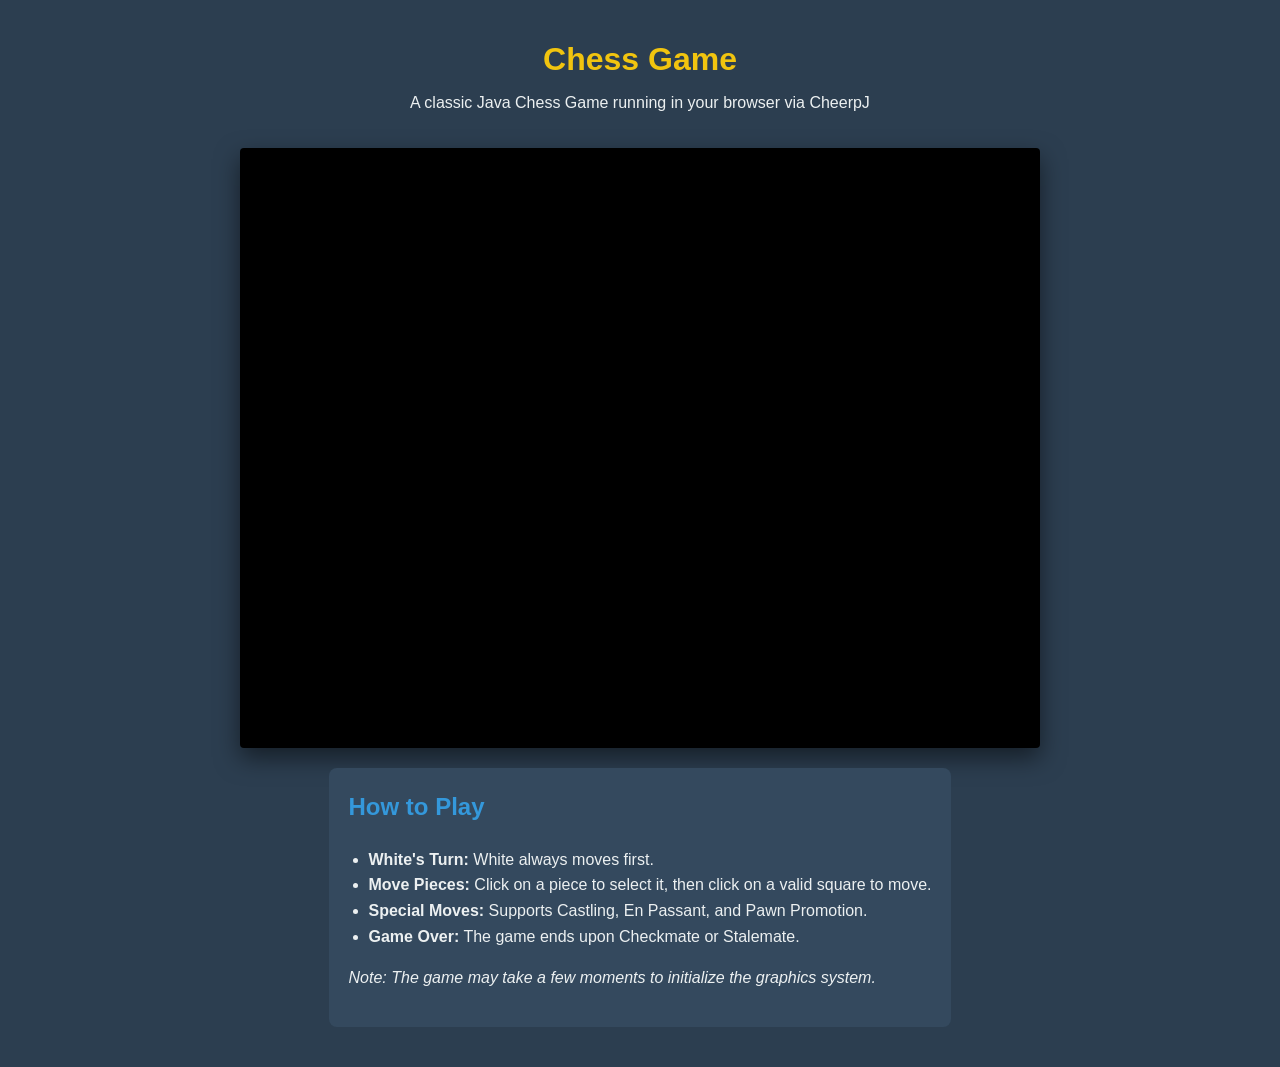
<file: web/index.html>
<!DOCTYPE html>
<html lang="en">
<head>
    <meta charset="utf-8">
    <meta name="viewport" content="width=device-width, initial-scale=1.0">
    <title>Java Chess Game - Web Edition</title>
    <style>
        body {
            font-family: 'Segoe UI', Tahoma, Geneva, Verdana, sans-serif;
            background-color: #2c3e50;
            color: #ecf0f1;
            margin: 0;
            display: flex;
            flex-direction: column;
            align-items: center;
            min-height: 100vh;
        }
        header {
            margin-top: 20px;
            text-align: center;
        }
        h1 {
            margin-bottom: 10px;
            color: #f1c40f;
        }
        #container {
            width: 800px;
            height: 600px;
            background-color: #000;
            box-shadow: 0 10px 25px rgba(0,0,0,0.5);
            border-radius: 4px;
            overflow: hidden;
            margin: 20px 0;
        }
        .instructions {
            max-width: 800px;
            background-color: #34495e;
            padding: 20px;
            border-radius: 8px;
            line-height: 1.6;
            margin-bottom: 40px;
        }
        .instructions h2 {
            margin-top: 0;
            color: #3498db;
        }
        ul {
            padding-left: 20px;
        }
    </style>
</head>
<body>
    <header>
        <h1>Chess Game</h1>
        <p>A classic Java Chess Game running in your browser via CheerpJ</p>
    </header>

    <div id="container"></div>

    <div class="instructions">
        <h2>How to Play</h2>
        <ul>
            <li><strong>White's Turn:</strong> White always moves first.</li>
            <li><strong>Move Pieces:</strong> Click on a piece to select it, then click on a valid square to move.</li>
            <li><strong>Special Moves:</strong> Supports Castling, En Passant, and Pawn Promotion.</li>
            <li><strong>Game Over:</strong> The game ends upon Checkmate or Stalemate.</li>
        </ul>
        <p><em>Note: The game may take a few moments to initialize the graphics system.</em></p>
    </div>

    <script src="https://cjrtnc.leaningtech.com/2.3/loader.js"></script>
    <script>
        cheerpjInit();
        cheerpjCreateDisplay(800, 600, document.getElementById("container"));
        cheerpjRunMain("main.Main", "/app/ChessGame.jar");
    </script>
</body>
</html>
</file>
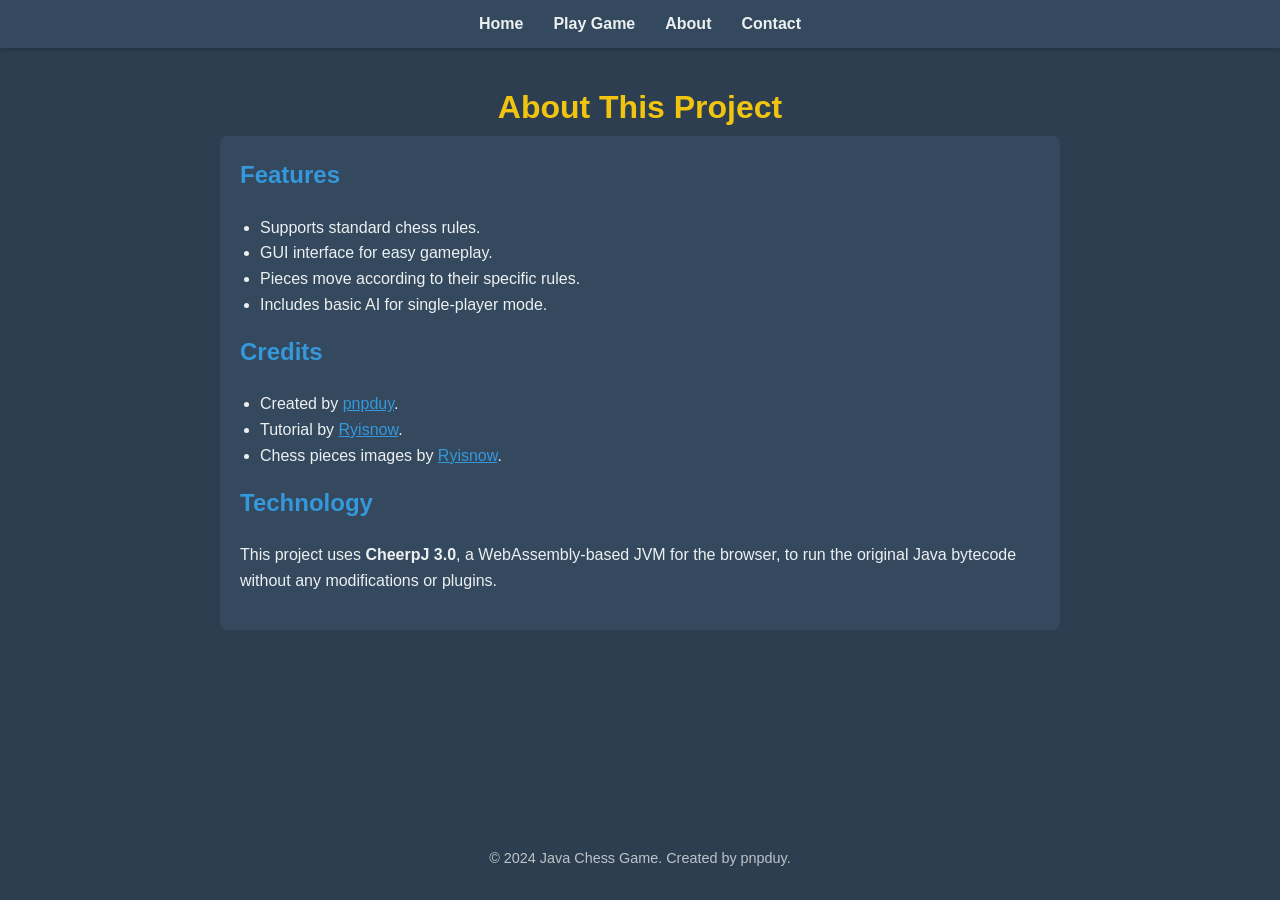
<file: about.html>
<!DOCTYPE html>
<html lang="en">
<head>
    <meta charset="utf-8">
    <meta name="viewport" content="width=device-width, initial-scale=1.0">
    <title>About - Java Chess Game</title>
    <link rel="stylesheet" href="style.css">
</head>
<body>
    <nav>
        <a href="index.html">Home</a>
        <a href="game.html">Play Game</a>
        <a href="about.html">About</a>
        <a href="contact.html">Contact</a>
    </nav>

    <header>
        <h1>About This Project</h1>
    </header>

    <div class="content-area">
        <h2>Features</h2>
        <ul>
            <li>Supports standard chess rules.</li>
            <li>GUI interface for easy gameplay.</li>
            <li>Pieces move according to their specific rules.</li>
            <li>Includes basic AI for single-player mode.</li>
        </ul>

        <h2>Credits</h2>
        <ul>
            <li>Created by <a href="https://github.com/pnpduy" style="color: #3498db;">pnpduy</a>.</li>
            <li>Tutorial by <a href="https://www.youtube.com/@RyiSnow" style="color: #3498db;">Ryisnow</a>.</li>
            <li>Chess pieces images by <a href="https://www.youtube.com/@RyiSnow" style="color: #3498db;">Ryisnow</a>.</li>
        </ul>

        <h2>Technology</h2>
        <p>This project uses <strong>CheerpJ 3.0</strong>, a WebAssembly-based JVM for the browser, to run the original Java bytecode without any modifications or plugins.</p>
    </div>

    <footer>
        <p>&copy; 2024 Java Chess Game. Created by pnpduy.</p>
    </footer>
</body>
</html>
</file>
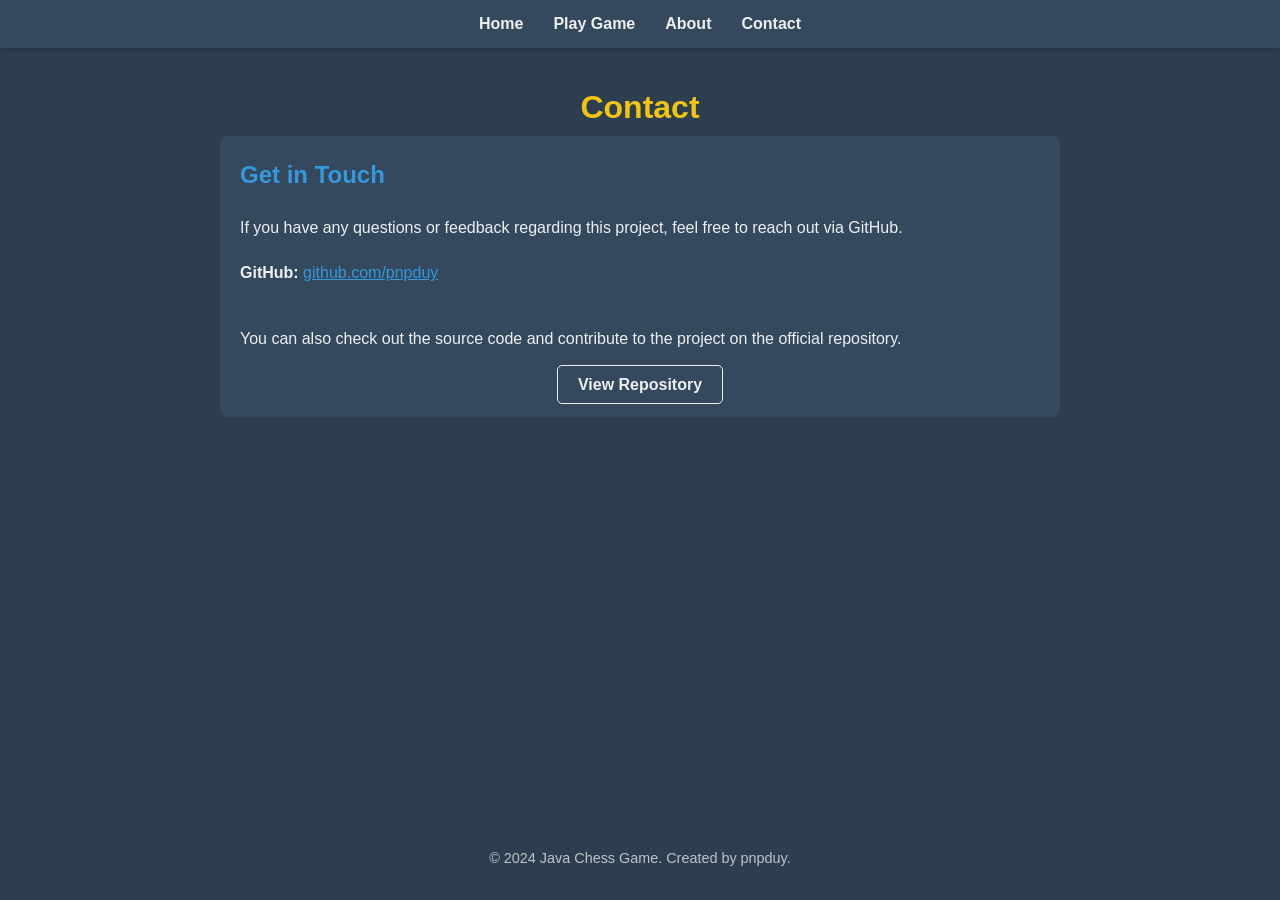
<file: contact.html>
<!DOCTYPE html>
<html lang="en">
<head>
    <meta charset="utf-8">
    <meta name="viewport" content="width=device-width, initial-scale=1.0">
    <title>Contact - Java Chess Game</title>
    <link rel="stylesheet" href="style.css">
</head>
<body>
    <nav>
        <a href="index.html">Home</a>
        <a href="game.html">Play Game</a>
        <a href="about.html">About</a>
        <a href="contact.html">Contact</a>
    </nav>

    <header>
        <h1>Contact</h1>
    </header>

    <div class="content-area">
        <h2>Get in Touch</h2>
        <p>If you have any questions or feedback regarding this project, feel free to reach out via GitHub.</p>

        <div style="margin-top: 20px;">
            <p><strong>GitHub:</strong> <a href="https://github.com/pnpduy" style="color: #3498db;">github.com/pnpduy</a></p>
        </div>

        <p style="margin-top: 40px;">You can also check out the source code and contribute to the project on the official repository.</p>
        <div style="text-align: center; margin-top: 20px;">
             <a href="https://github.com/pnpduy/ChessGame" style="background-color: #34495e; color: #ecf0f1; border: 1px solid #ecf0f1; padding: 10px 20px; border-radius: 5px; text-decoration: none; font-weight: bold;">View Repository</a>
        </div>
    </div>

    <footer>
        <p>&copy; 2024 Java Chess Game. Created by pnpduy.</p>
    </footer>
</body>
</html>
</file>
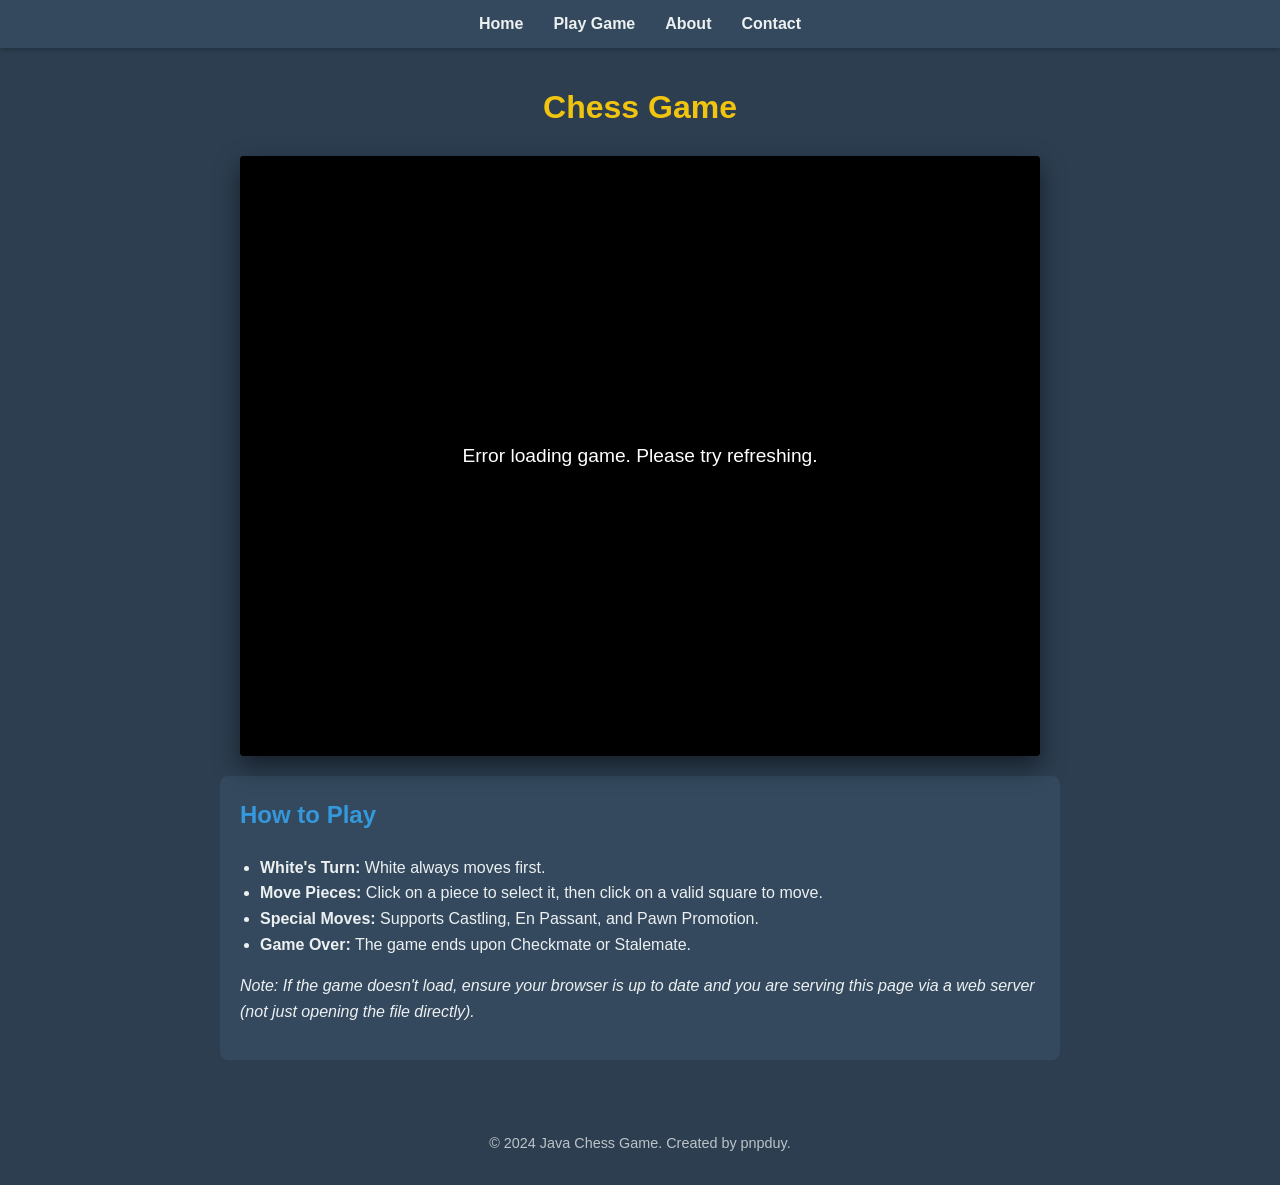
<file: game.html>
<!DOCTYPE html>
<html lang="en">
<head>
    <meta charset="utf-8">
    <meta name="viewport" content="width=device-width, initial-scale=1.0">
    <title>Play Chess - Java Chess Game</title>
    <link rel="stylesheet" href="style.css">
</head>
<body>
    <nav>
        <a href="index.html">Home</a>
        <a href="game.html">Play Game</a>
        <a href="about.html">About</a>
        <a href="contact.html">Contact</a>
    </nav>

    <header>
        <h1>Chess Game</h1>
    </header>

    <div id="container">
        <div id="loading-overlay">Initializing Game... Please wait.</div>
    </div>

    <div class="instructions">
        <h2>How to Play</h2>
        <ul>
            <li><strong>White's Turn:</strong> White always moves first.</li>
            <li><strong>Move Pieces:</strong> Click on a piece to select it, then click on a valid square to move.</li>
            <li><strong>Special Moves:</strong> Supports Castling, En Passant, and Pawn Promotion.</li>
            <li><strong>Game Over:</strong> The game ends upon Checkmate or Stalemate.</li>
        </ul>
        <p><em>Note: If the game doesn't load, ensure your browser is up to date and you are serving this page via a web server (not just opening the file directly).</em></p>
    </div>

    <footer>
        <p>&copy; 2024 Java Chess Game. Created by pnpduy.</p>
    </footer>

    <script src="https://cjrtnc.leaningtech.com/3.0/cj3loader.js"></script>
    <script>
        (async function() {
            try {
                await cheerpjInit();
                const container = document.getElementById("container");
                cheerpjCreateDisplay(800, 600, container);

                // Remove loading overlay once initialized
                const overlay = document.getElementById("loading-overlay");
                if (overlay) overlay.remove();

                await cheerpjRunMain("main.Main", "/app/ChessGame.jar");
            } catch (error) {
                console.error("Error initializing CheerpJ:", error);
                document.getElementById("loading-overlay").innerText = "Error loading game. Please try refreshing.";
            }
        })();
    </script>
</body>
</html>
</file>
<file: style.css>
body {
    font-family: 'Segoe UI', Tahoma, Geneva, Verdana, sans-serif;
    background-color: #2c3e50;
    color: #ecf0f1;
    margin: 0;
    display: flex;
    flex-direction: column;
    align-items: center;
    min-height: 100vh;
}
header {
    margin-top: 20px;
    text-align: center;
}
h1 {
    margin-bottom: 10px;
    color: #f1c40f;
}
nav {
    background-color: #34495e;
    width: 100%;
    display: flex;
    justify-content: center;
    padding: 15px 0;
    box-shadow: 0 2px 5px rgba(0,0,0,0.2);
}
nav a {
    color: #ecf0f1;
    text-decoration: none;
    margin: 0 15px;
    font-weight: bold;
    transition: color 0.3s;
}
nav a:hover {
    color: #f1c40f;
}
#container {
    width: 800px;
    height: 600px;
    background-color: #000;
    box-shadow: 0 10px 25px rgba(0,0,0,0.5);
    border-radius: 4px;
    overflow: hidden;
    margin: 20px 0;
    position: relative;
}
.instructions, .content-area {
    max-width: 800px;
    width: 90%;
    background-color: #34495e;
    padding: 20px;
    border-radius: 8px;
    line-height: 1.6;
    margin-bottom: 40px;
}
.instructions h2, .content-area h2 {
    margin-top: 0;
    color: #3498db;
}
ul {
    padding-left: 20px;
}
#loading-overlay {
    position: absolute;
    top: 0;
    left: 0;
    width: 100%;
    height: 100%;
    background: rgba(0,0,0,0.8);
    display: flex;
    justify-content: center;
    align-items: center;
    z-index: 10;
    color: white;
    font-size: 1.2em;
}
footer {
    margin-top: auto;
    padding: 20px;
    text-align: center;
    font-size: 0.9em;
    color: #bdc3c7;
    width: 100%;
    background-color: #2c3e50;
}
.project-image {
    max-width: 100%;
    height: auto;
    border-radius: 4px;
    margin: 20px 0;
    box-shadow: 0 4px 8px rgba(0,0,0,0.3);
}
</file>
